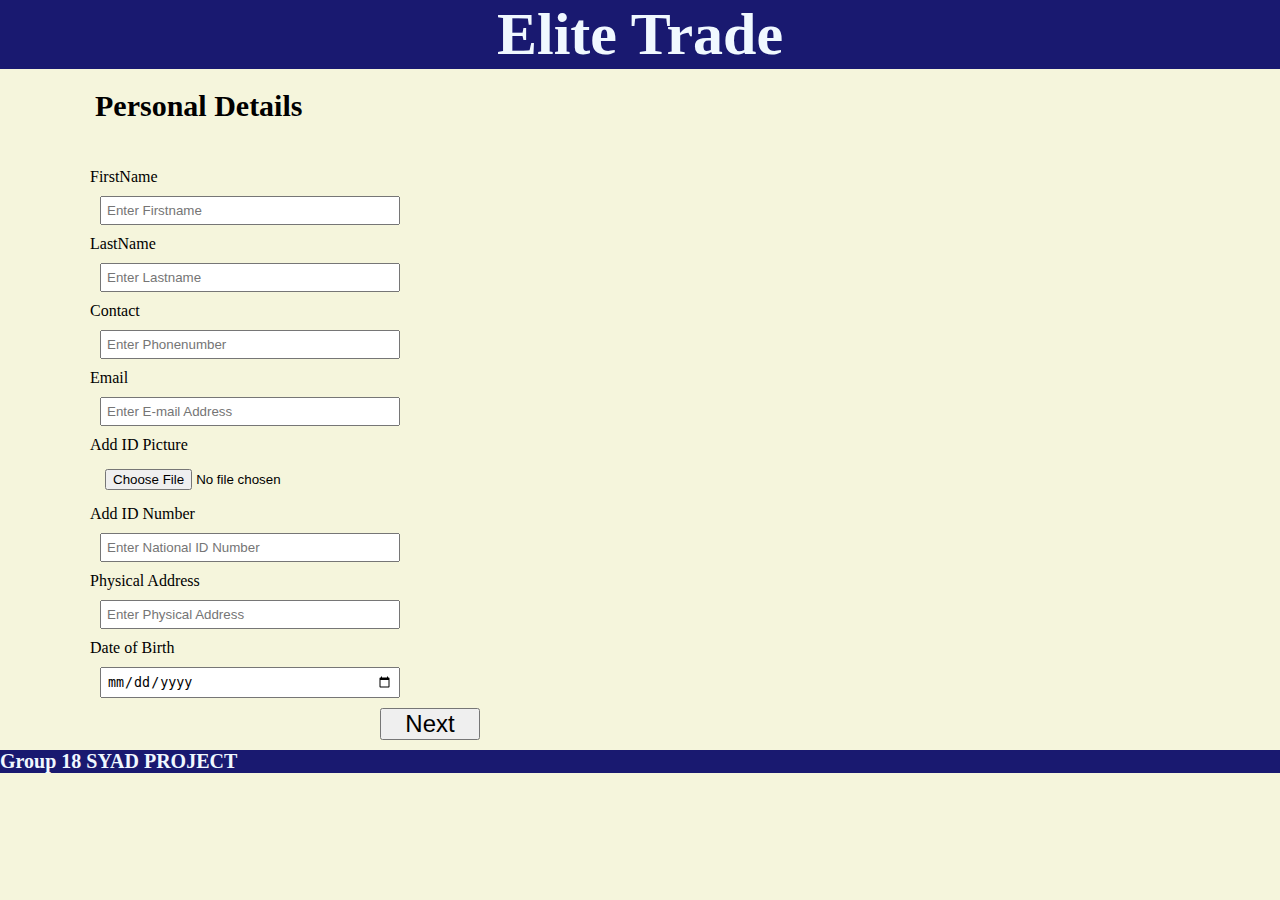
<file: signup.html>
<!DOCTYPE html>
<html>
<head>
	<title>Sign up form</title>
	<style>
	*
	{
		box-sizing: border-box;
		padding: 0px;
		margin: 0px; 
	}
	body
	{
		background-color: beige;
		color: black;
	}
	.header
	{
		text-align: center;
		background-color: midnightblue;
		color: aliceblue;
		font: bold 30px tahomma;
	}
	.detail
	{
		margin-left:75px;
		padding: 20px;
		font:bold 20px Times New Roman;

	}
	.form
	{
		margin-left:90px;
		margin-top:25px;

	}
	.form-input
	{
		margin:10px;
		padding: 5px;
		width: 300px;
	}
	.form_navigation
	{
		display: block;
		float: right;
		margin: 0px 800px 10px 0px;
	}
	.form_navigation #next
	{
		width: 100px;
		font-size: 24px;
	}
	.footer
	{
		background-color: midnightblue;
		color: aliceblue;
		font: bold 20px tahomma;
		clear: both;	
	}
	label{
		color: black;
	}	

	</style>
</head>
<body>
<div class="header">
	<h1>Elite Trade</h1>

</div>
<div class="detail">
	<h2>Personal Details</h2>
</div>

<div class="form">
	<form action="" method="" class="">
		<label>FirstName</label><br>
		<input type="text" id="fname" class="form-input" placeholder="Enter Firstname" name="fname"><br>
		<label>LastName</label><br>
		<input type="text" id="lname" class="form-input" placeholder="Enter Lastname" name="lname"><br>
		<label>Contact</label><br>
		<input type="contact" id="phone" class="form-input" placeholder="Enter Phonenumber" name="phone"><br>
		<label>Email</label><br>
		<input type="email" id="email" class="form-input" placeholder="Enter E-mail Address" name="email"><br>
		<label>Add ID Picture</label><br>
		<input type="file" id="idpicture" class="form-input" name="idpicture"><br>
		<label>Add ID Number</label><br>
		<input type="number" id="nid" class="form-input" placeholder="Enter National ID Number" name="nid"><br>
		<label>Physical Address</label><br>
		<input type="address" id="p_address" class="form-input" placeholder="Enter Physical Address" name="p_address"><br>
		<label>Date of Birth</label><br>
		<input type="date" id="dob" class="form-input" name="dob"><br>
	</form>
</div>
<div class="form_navigation">
	<input type="button" name="next" id="next" value="Next">
</div>

<div class="footer">
	<p>Group 18 SYAD PROJECT</p>
</div>
	
	


</form>
</body>
</html>
</file>
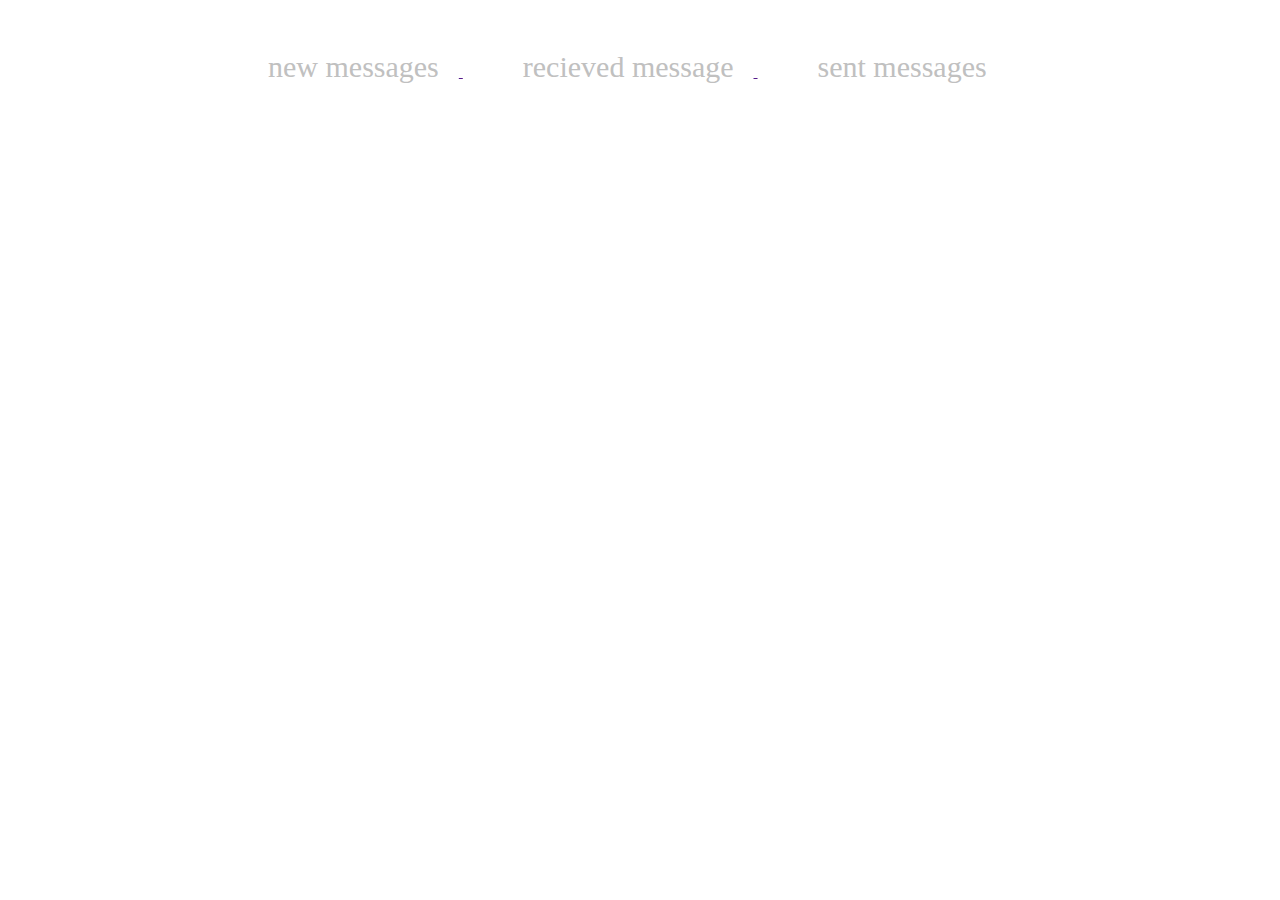
<file: resources/client/newnav.html>
<!DOCTYPE html>
<html>
<head>
<title>navigation</title>
<style>
    .container
    {
        display:flex-box;
    }
    .navigation
    {
        margin: 50px 0px 10px 200px;
    }
    li
    {
        display: inline;
    }
    li a 
    {
        padding: 20px;
        text-decoration: none;
        font-size: 30px;
        color: silver;
    }
</style>
</head>
<body>
<div class="container">
    <div class="navigation">
        <ul>
            <li><a href="">new messages</li>
            <li><a href="">recieved message</li>
            <li><a href="">sent messages</li>
    </div>
</body>
</html>
</file>
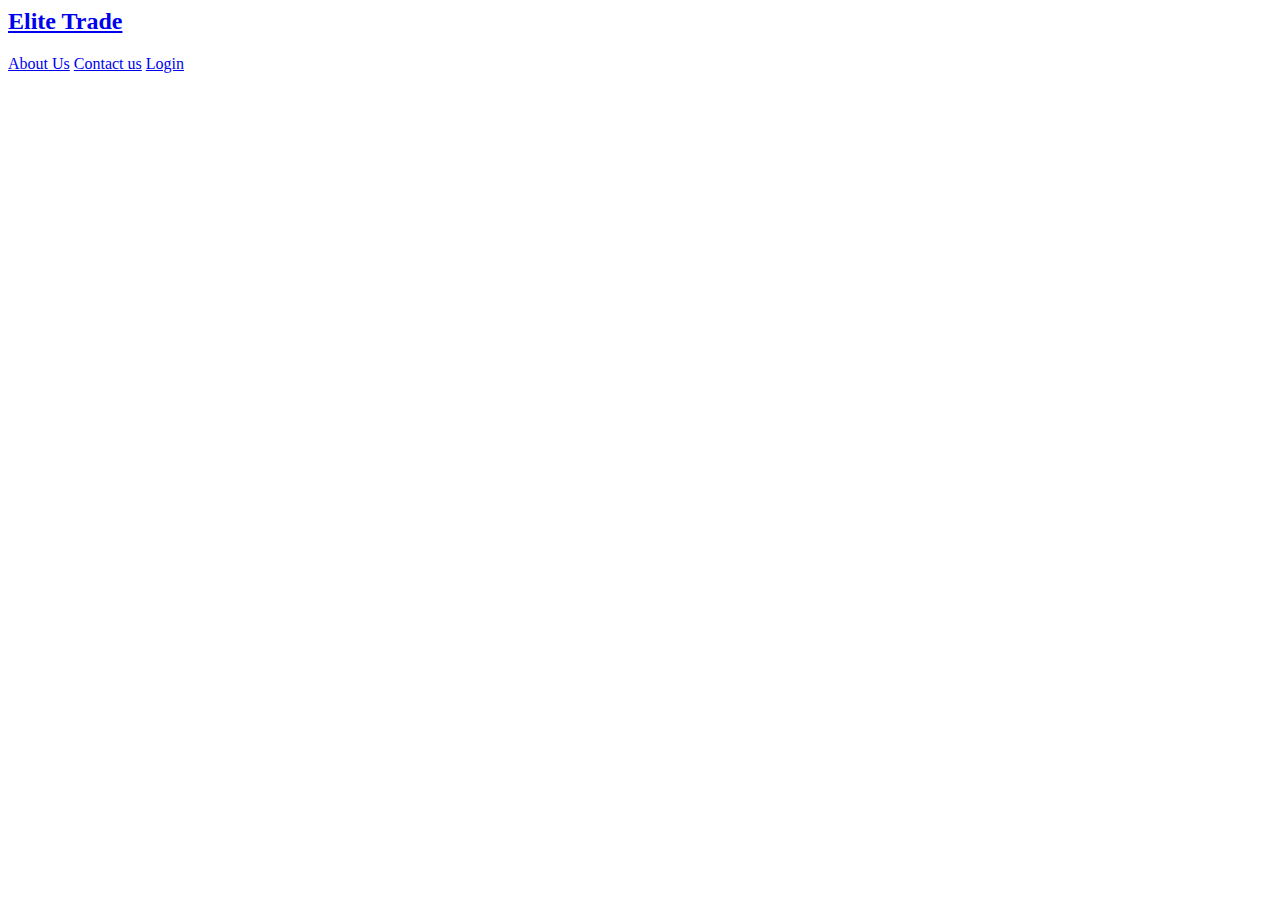
<file: resources/login/navi.html>
<body>
<h2><a href="../../index.html">Elite Trade</a></h2>
<div class="topnav">
  <a href="#">About Us</a>
  <a href="#">Contact us</a>
  <a class="active" href="../../resources/login/login_page.php">Login</a>
</div>
</file>
